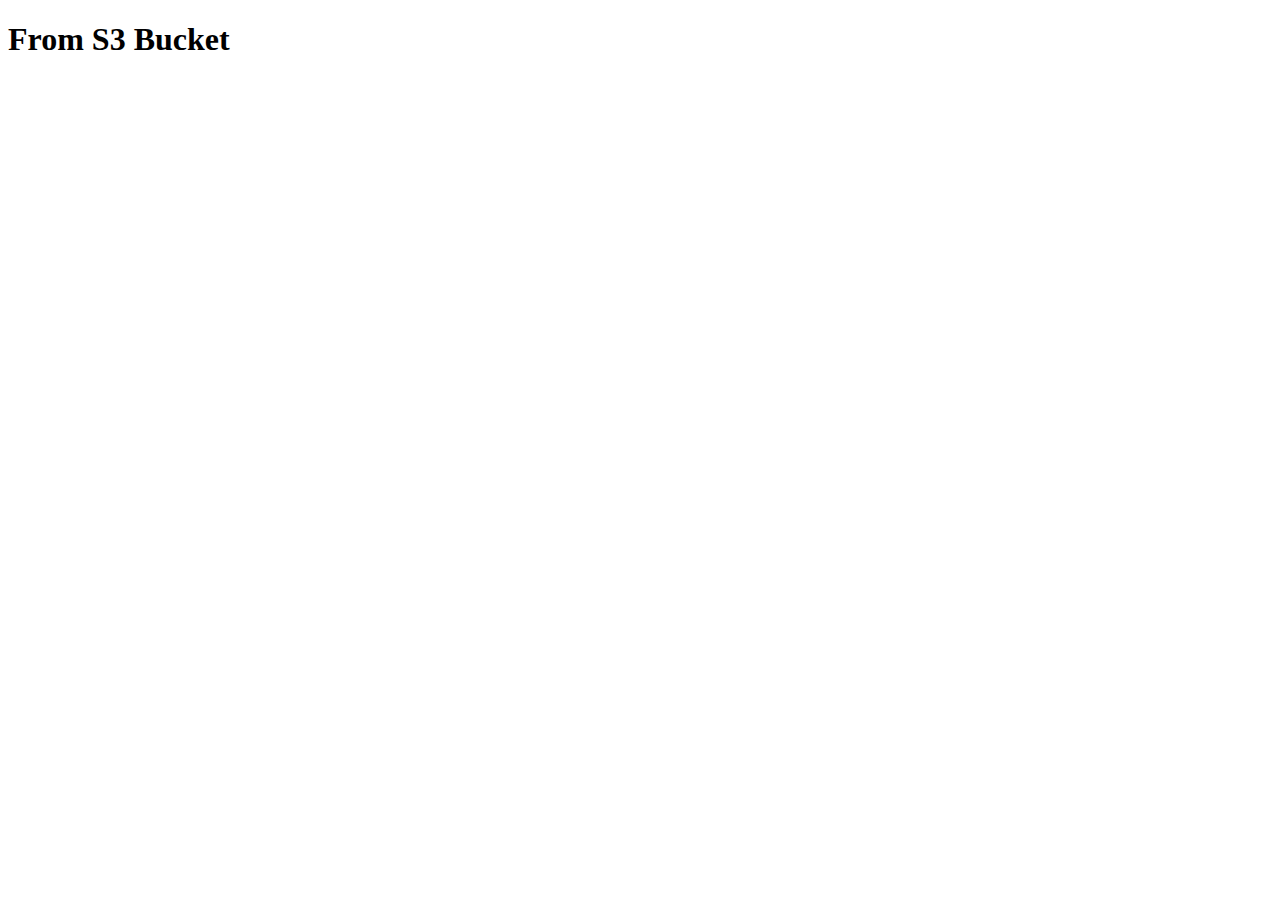
<file: provision-infra-s3/website/index.html>
<!DOCTYPE html>
<html lang="en">
<head>
  <meta charset="UTF-8">
  <meta name="viewport" content="width=device-width, initial-scale=1.0">
  <title>S3 Website</title>
</head>
<body>
  <h1>From S3 Bucket</h1>
</body>
</html>
</file>
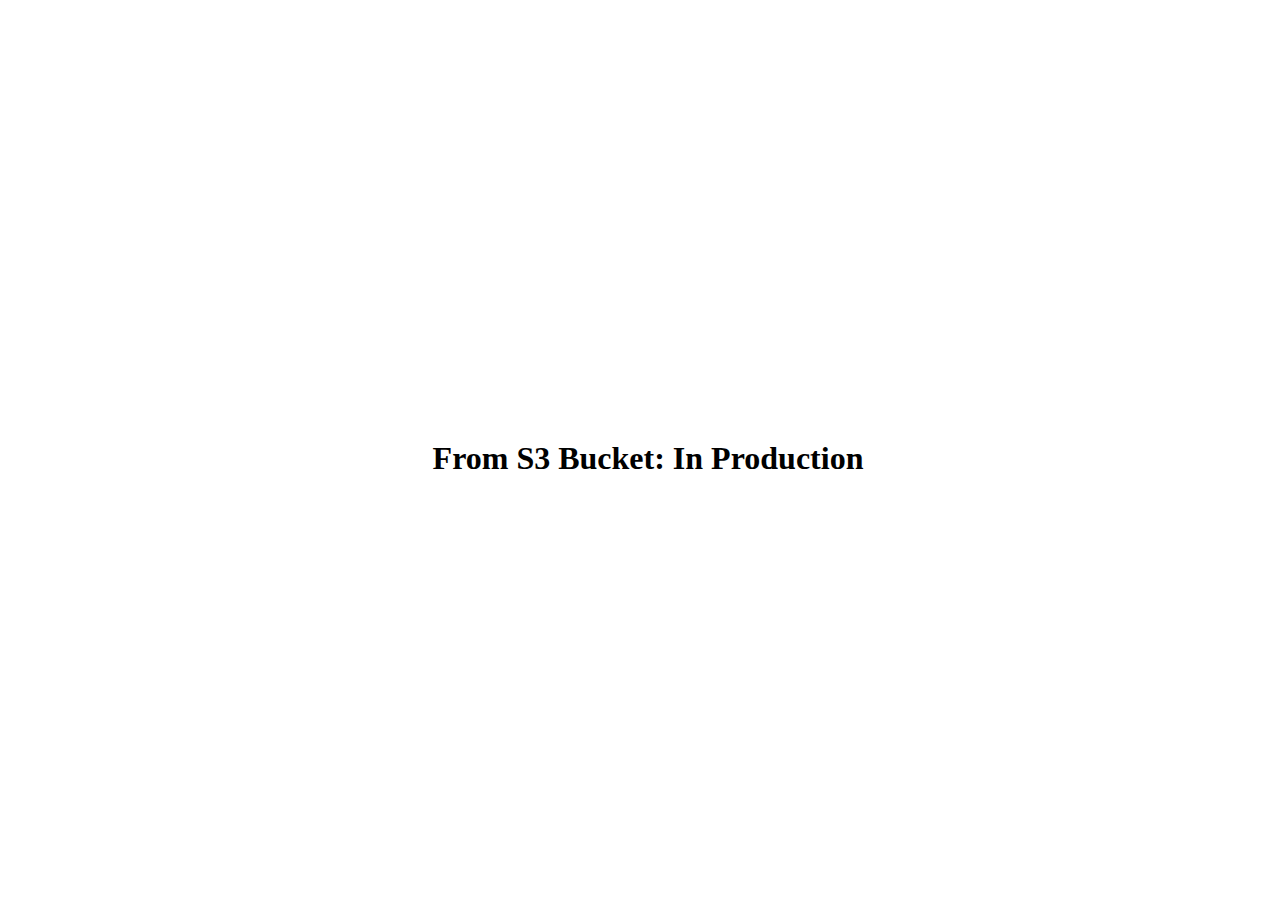
<file: provision-infra-s3/wwwprod/index.html>
<!DOCTYPE html>
<html lang="en">
<head>
  <meta charset="UTF-8">
  <meta name="viewport" content="width=device-width, initial-scale=1.0">
  <link rel="stylesheet" href="./style.css">
  <title>S3 Prod Website</title>
</head>
<body>
  <h1>From S3 Bucket: In Production</h1>
</body>
</html>
</file>
<file: provision-infra-s3/wwwprod/style.css>
body {
  display: flex;
  justify-content: center;
  align-items: center;
  height: 100vh;
  width: 100vw;
}
</file>
